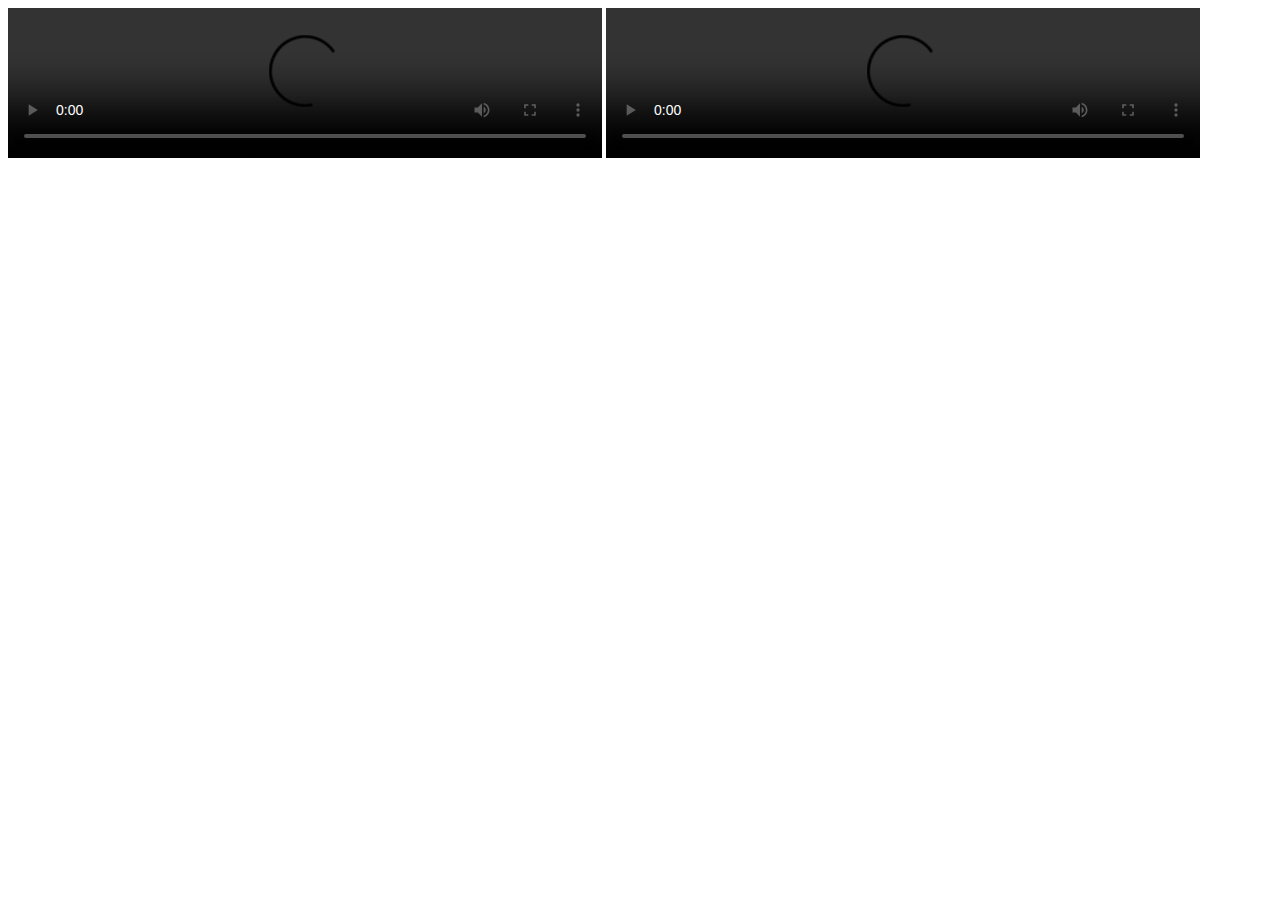
<file: ilineshoppe/ilineshoppe/about.html>
<!DOCTYPE html>
<html>
<head>
  <meta charset="utf-8">
  <title>sing up</title>
</head>
<body>
 <video height="50%" width="47%" controls="controls">
        <source src="c:\Users\CAPITAL\Desktop\ilineshoppe\ilineshoppe\360910513_9928925490466019_1316646812323675314_n.mp4" type="video/mp4"/>
             sorry</video>
 <video height="50%" width="47%" controls="controls">
         <source src="c:\Users\CAPITAL\Downloads\359548834_6616587091722328_4336862358259640946_n.mp4" type="video/mp4"/>
             sorry</video> 
</body>
</html>
</file>
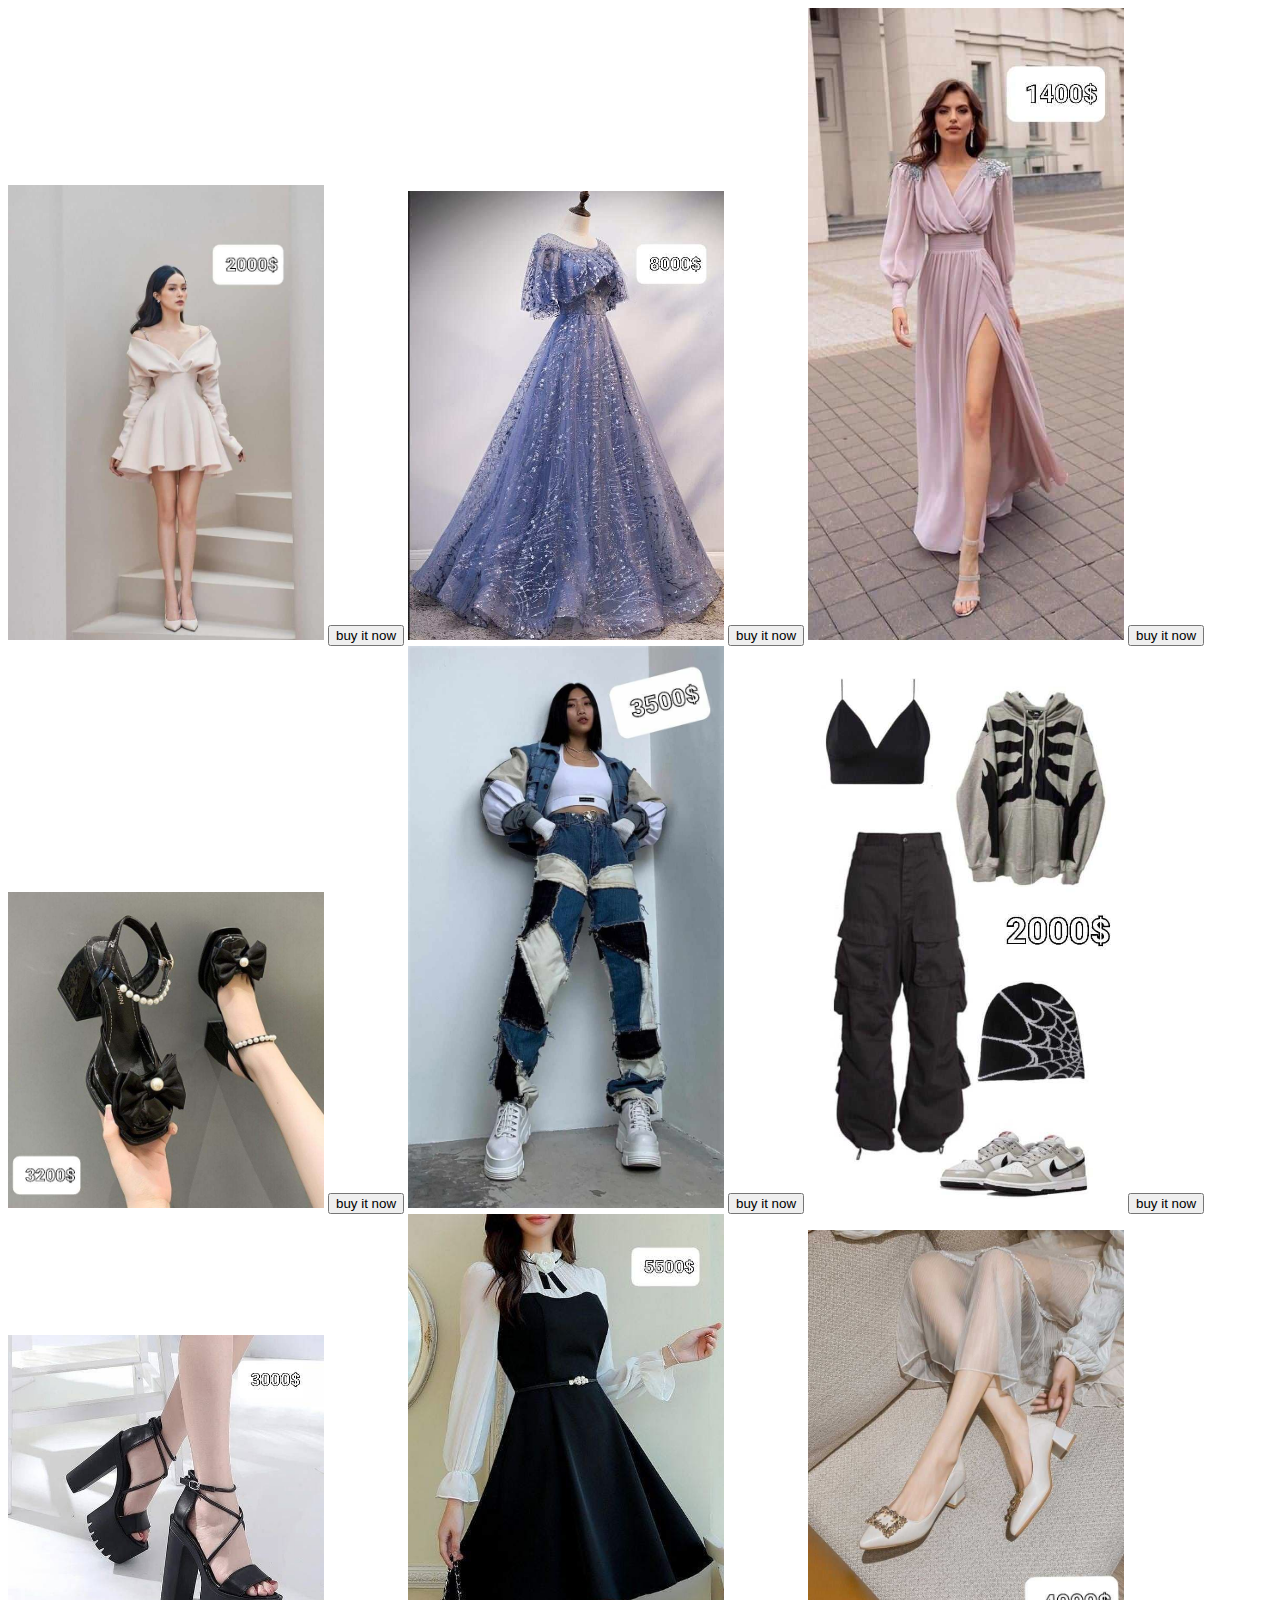
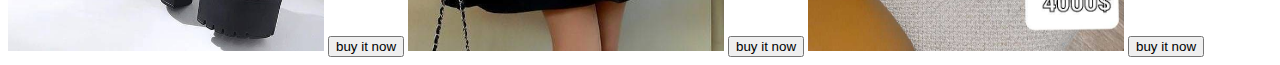
<file: ilineshoppe/ilineshoppe/products.html>
<!DOCTYPE html>
<html>
<head>
  <meta charset="utf-8">
  <title>home</title>
</head>
<body>

<img src="360998534_2555151981302528_3881753747067246098_n.jpg" height="25%" width="25%" alt="sorry "/> 
<button>buy it now </button>
<img src="361080380_243591498530056_9107827004387234578_n.jpg" height="25%" width="25%" alt="sorry"/>
<button> buy it now</button>
<img  src="361083070_1304136540206057_2069033625083045593_n.jpg"  height="25%" width="25%" alt="sorry"/>
<button> buy it now</button> <br/>
<img  src="361091281_811291444021026_4428320306747462336_n.jpg" width="25%"  height="25%" alt="sorry"/>
<button> buy it now</button> 
<img  src="361121760_593874022792943_2345124770743945311_n.jpg" width="25%" height="25%" alt="sorry"/>
<button> buy it now</button>
<img  src="361132373_1371954737056027_9117884544592560882_n.jpg" width="25%" height="25%" alt="sorry"/>
<button >buy it now</button> <br/>
<img  src="361170575_257823926970297_1524132034863138355_n.jpg" width="25%" height="25%" alt="sorry"/>
<button >buy it now</button>
<img  src="361179558_224268733897573_1891323763992724577_n.jpg" width="25%" height="25%" alt="sorry"/>
<button >buy it now</button> 
<img  src="361212142_801548258276371_428732654995508091_n.jpg" width="25%" height="25%" alt="sorry"/>
<button >buy it now</button>
    </body>
    </html>
</file>
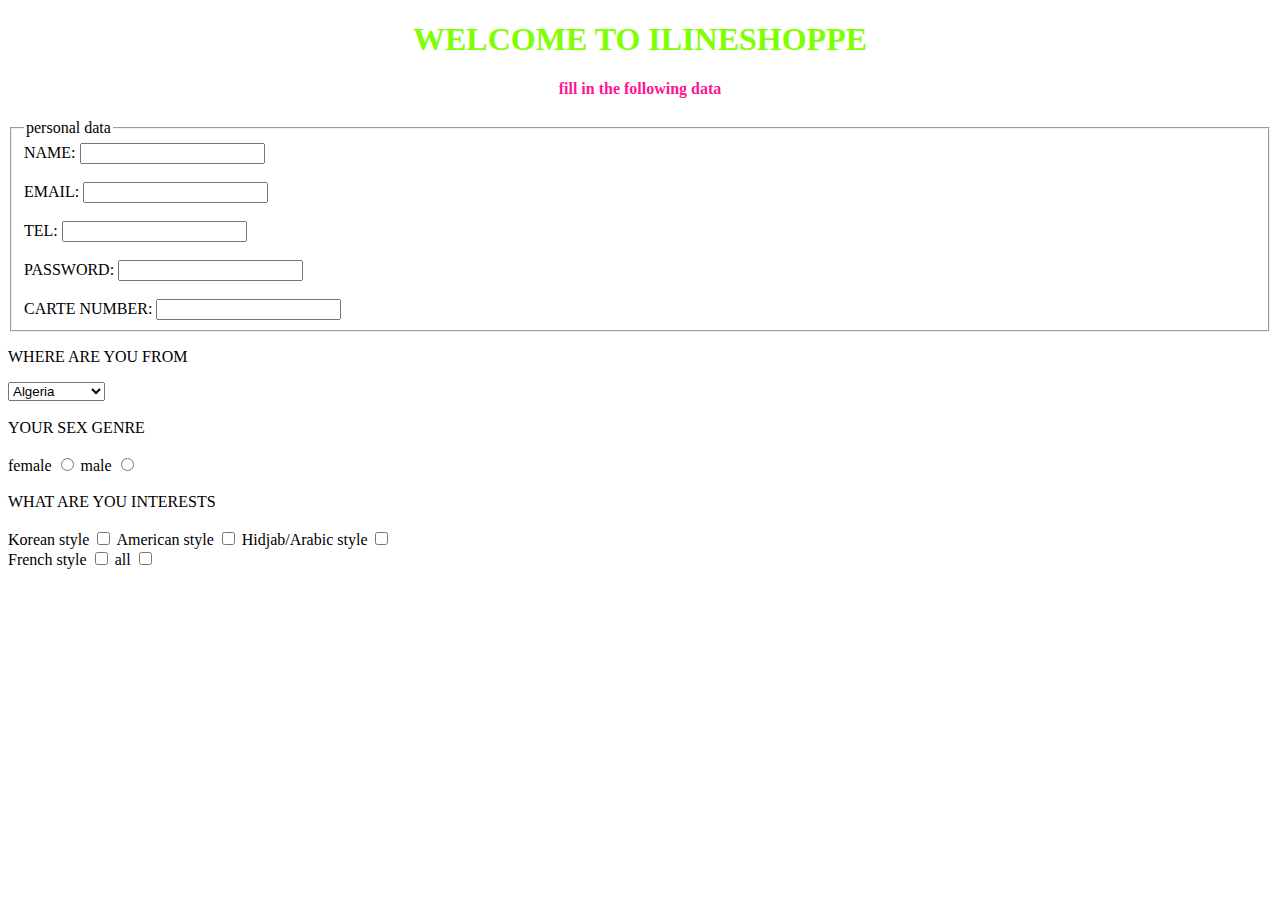
<file: ilineshoppe/ilineshoppe/singup.html>
<!DOCTYPE html>
<html>
<head>
  <meta charset="utf-8">
  <title>sing up</title>
</head>
<body>
    <center>
    <h1 style="color: chartreuse;"><b> WELCOME TO ILINESHOPPE </b></h1>
        
<h4 style="color: deeppink;"> <b>fill in the following data </b></h4>
</center>
<fieldset>
    <legend>personal data </legend>
    <label for="nametxt">NAME:</label>
    <input type="text" name="nametext"  id="nametext"  /> <br/><br/>
    <label for="email">EMAIL:</label>
    <input type="email" name="email" id="email"/> <br/> <br/>
    <label for="phonenumber"> TEL:</label>
    <input type="tel" name="phonenumber" id="phonenumber"  />  <br/><br/>
    <label for="password"> PASSWORD:</label>
    <input type="password" name="password" id="password"/> <br/> <br/>
    <label for="cartenumber"> CARTE NUMBER:</label>
    <input type="cartenumber" name="cartenumber" id="cartenumber"/>
</fieldset>
<p> WHERE ARE YOU FROM</p>
<select name="your nationality">
     <option selected="selected">Algeria</option>
     <option>Us</option>
     <option>Korea</option>
     <option>Moroco</option>
     <option>Tunisia</option>
     <option>Italia</option>
     <option>Spain</option>
     <option>Uk</option>
     <option>Frence</option>
     <option>Saudi arabia</option>
     <option>Dubai</option>
</select> <br/>
 <br/><form action="file.html" method="get">
    YOUR SEX GENRE <br/> <br/>
female
<input type="radio" name="sexgenre" value="female"/>
male
<input type="radio" name="sexgenre" value="male"/>
<br/> <br/>
WHAT ARE YOU INTERESTS<br/> <br/>
Korean style
<input type="checkbox" name="your interests" value="Korean style"/>
American style
<input type="checkbox" name="your interests" value="American style"/>
Hidjab/Arabic style
<input type="checkbox" name="your interests" value="hidjab style"/> <br/>
French style
<input type="checkbox" name="your interests" value="French style"/>
all
<input type="checkbox" name="your interests" value="all"/>
</form>
</body>

</html>
</file>
